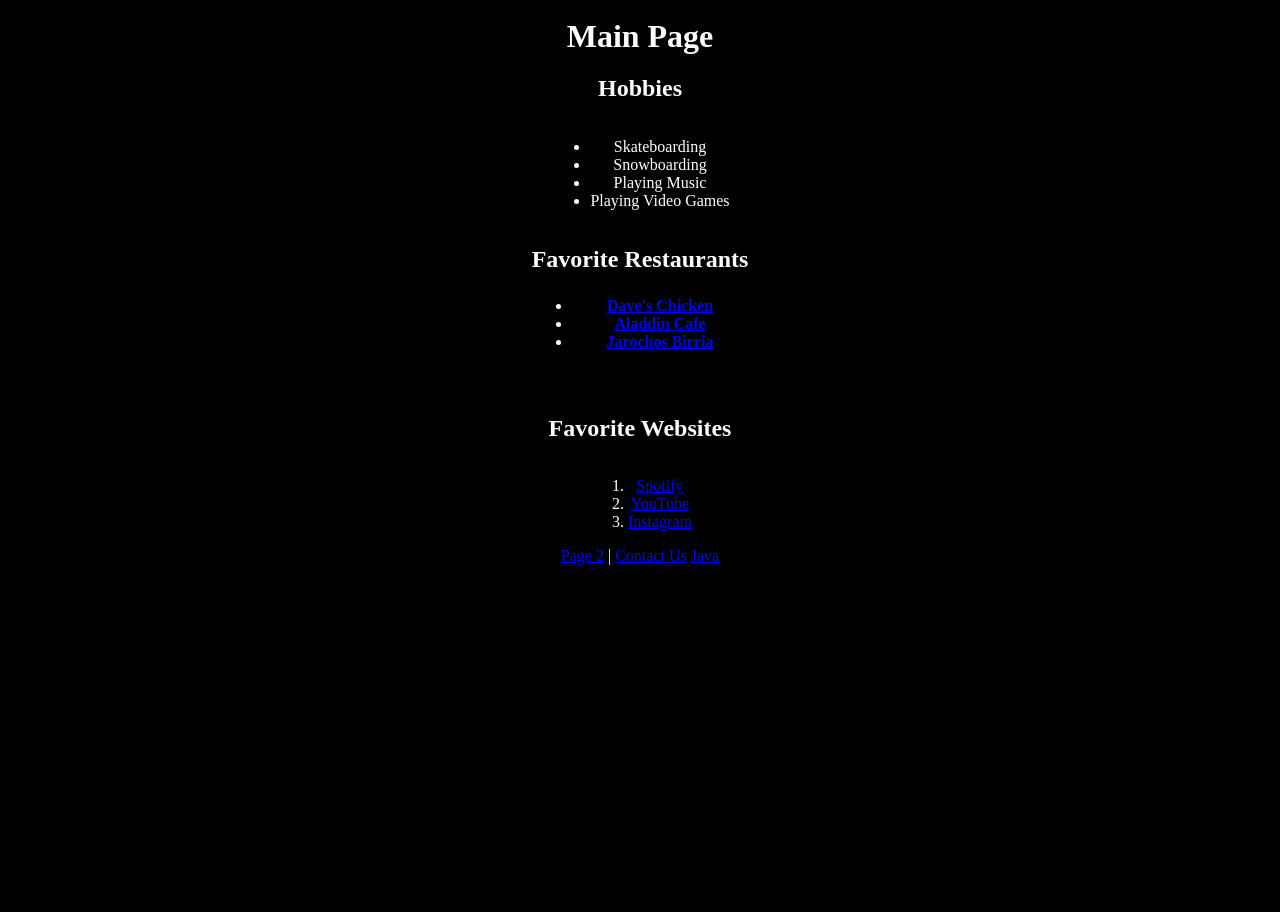
<file: Homework 6/Index.html>
<html>
<head>
    <title>Derek's Webpage</title>
    <link rel="stylesheet" href="style.css">
</head>
<body>
    <h1>Main Page</h1>
    <h2>Hobbies</h2>
    <ul>
        <li>Skateboarding</li>
        <li>Snowboarding</li>
        <li>Playing Music</li>
        <li>Playing Video Games</li>
    </ul>

    <h2>Favorite Restaurants
        <ul>
<li><a href="https://daveshotchicken.com/locations">Dave's Chicken</a></li>       
 <li><a href="https://aladdincafe.com/">Aladdin Cafe</a></li>        
<li><a href="https://gotruckster.com/food-truck/jarochos-birria">Jarochos Birria</a></li>
        </ul>
    </h2>
    </h2>
    <h2>Favorite Websites</h2>
    <ol>
        <li><a href="https://open.spotify.com/">Spotify</a></li>
        <li><a href="https://www.youtube.com/">YouTube</a></li>
        <li><a href="https://www.instagram.com/">Instagram</a></li>
    </ol>
    <nav>
        <a href="Page2.html">Page 2</a> |
        <a href="Page3.html">Contact Us</a>
        <a href="homewrk.js">Java</a>
    </nav>
</body>
</html>
</file>
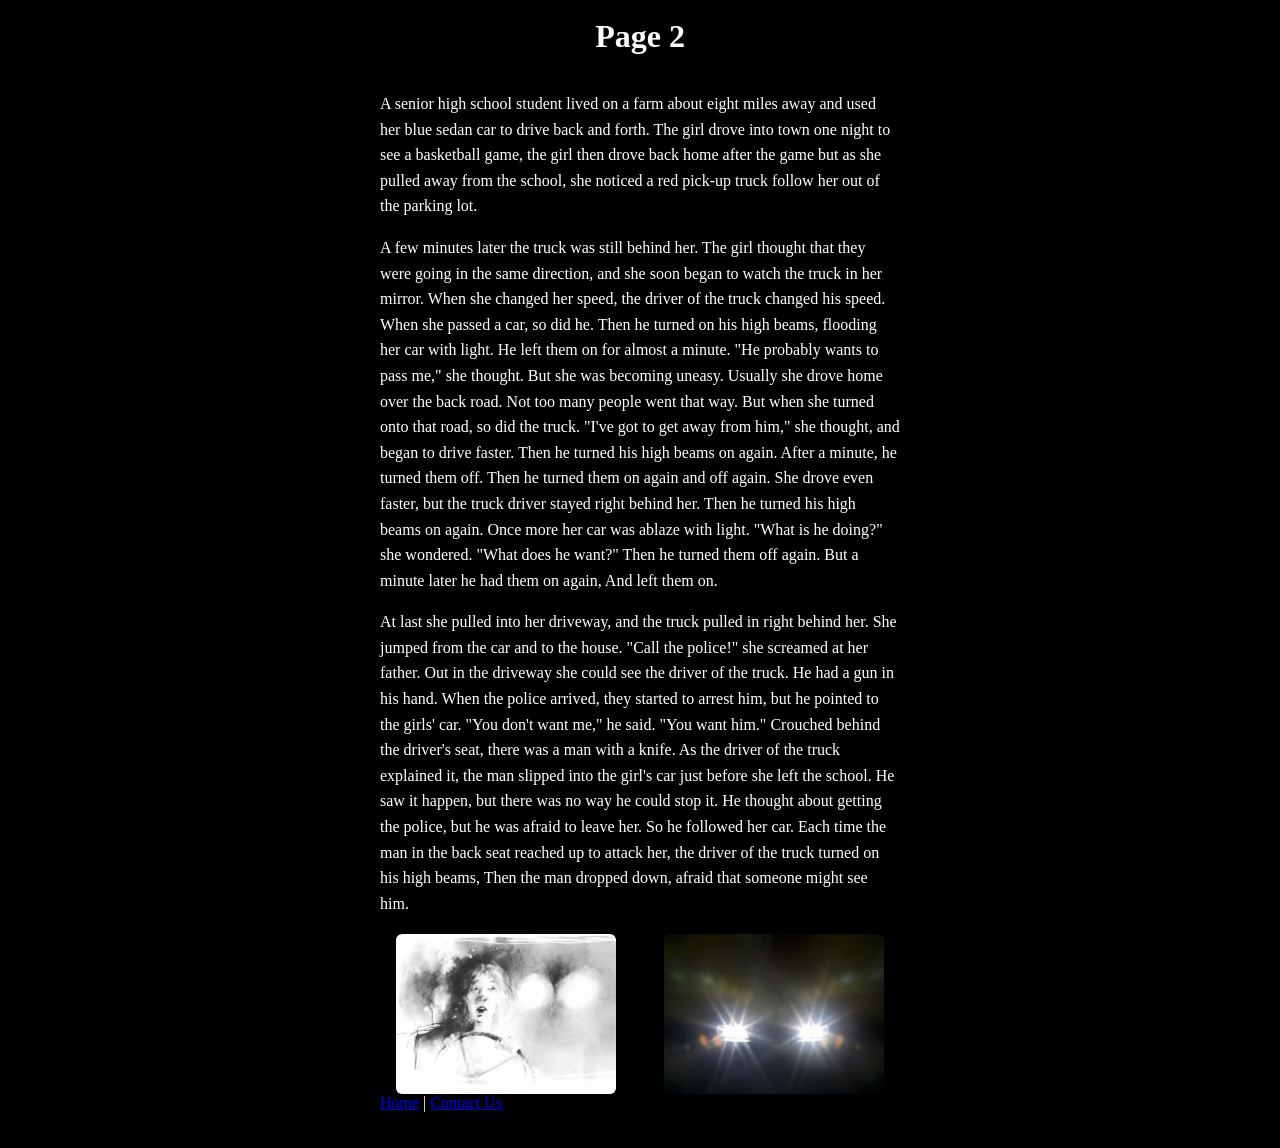
<file: Homework 6/Page2.html>
<html>
<head>
    <title>Page 2</title>
    <link rel="stylesheet" href="style.css">
</head>
<body>
    <h1>Page 2</h1>
    <div class="container">
        <div class="text">
            <p>A senior high school student lived on a farm about eight miles away and used her blue sedan car to drive back and forth. The girl drove into town one night to see a basketball game, the girl then drove back home after the game but as she pulled away from the school, she noticed a red pick-up truck follow her out of the parking lot.</p>

            <p>A few minutes later the truck was still behind her. The girl thought that they were going in the same direction, and she soon began to watch the truck in her mirror. When she changed her speed, the driver of the truck changed his speed. When she passed a car, so did he. Then he turned on his high beams, flooding her car with light. He left them on for almost a minute. "He probably wants to pass me," she thought. But she was becoming uneasy. Usually she drove home over the back road. Not too many people went that way. But when she turned onto that road, so did the truck. "I've got to get away from him," she thought, and began to drive faster. Then he turned his high beams on again. After a minute, he turned them off. Then he turned them on again and off again. She drove even faster, but the truck driver stayed right behind her. Then he turned his high beams on again. Once more her car was ablaze with light. "What is he doing?" she wondered. "What does he want?" Then he turned them off again. But a minute later he had them on again, And left them on.</p>

            <p>At last she pulled into her driveway, and the truck pulled in right behind her. She jumped from the car and to the house. "Call the police!" she screamed at her father. Out in the driveway she could see the driver of the truck. He had a gun in his hand. When the police arrived, they started to arrest him, but he pointed to the girls' car. "You don't want me," he said. "You want him." Crouched behind the driver's seat, there was a man with a knife. As the driver of the truck explained it, the man slipped into the girl's car just before she left the school. He saw it happen, but there was no way he could stop it. He thought about getting the police, but he was afraid to leave her. So he followed her car. Each time the man in the back seat reached up to attack her, the driver of the truck turned on his high beams, Then the man dropped down, afraid that someone might see him.</p>
        </div>

        <div class="photo-row">
            <img class="side-photo" src="High_beams.webp" alt="Left photo">
            <img class="side-photo" src="High_beams2.jpg" alt="Right photo">
        </div>

        <nav>
            <a href="Index.html">Home</a> |
            <a href="Page3.html">Contact Us</a>
        </nav>
    </div>
</body>
</html>
</file>
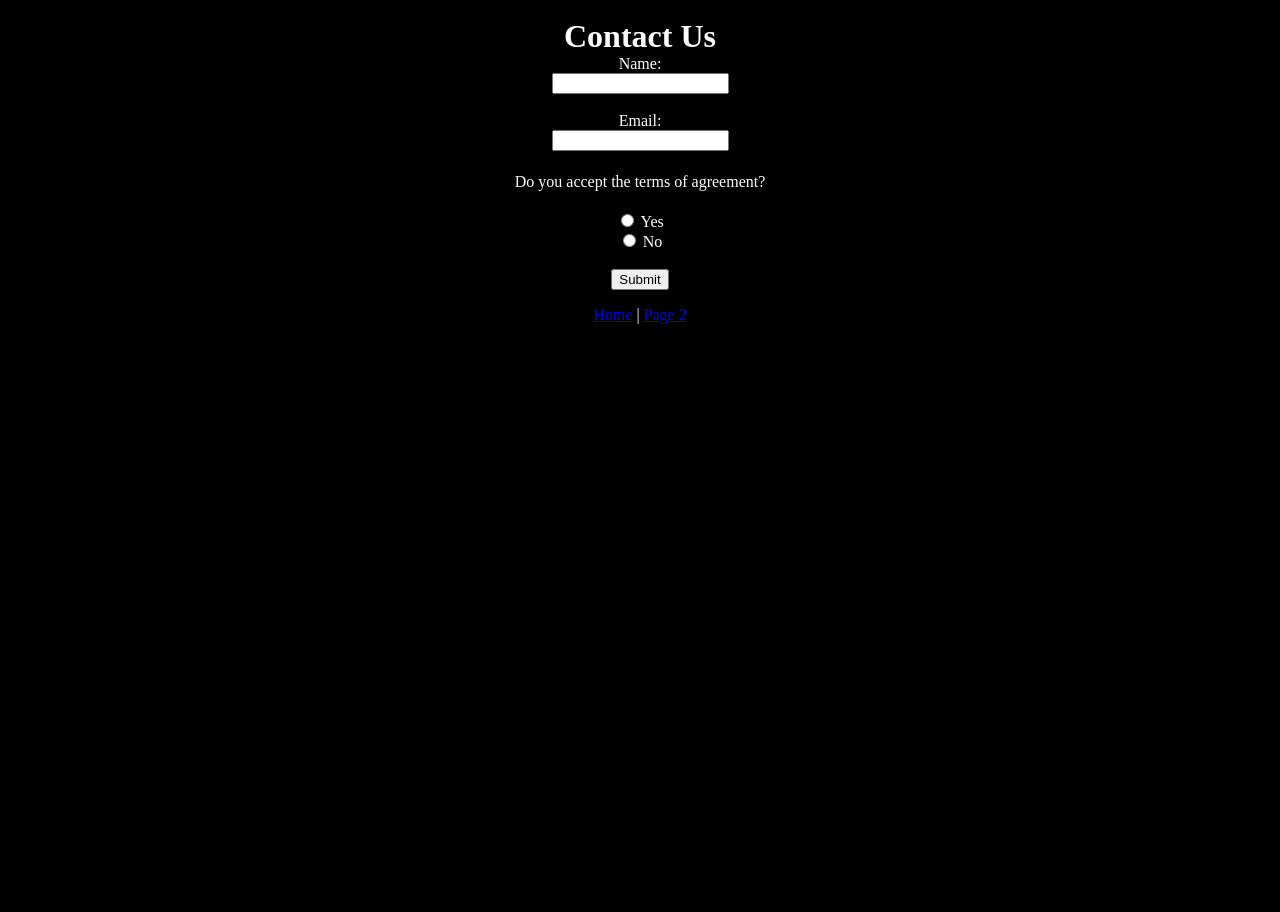
<file: Homework 6/Page3.html>
<html>
<head>
    <title>Contact Us</title>
    <link rel="stylesheet" href="style.css">
</head>
<body>
    <h1>Contact Us</h1>
    <form action="#" method="post">
        <label for="name">Name:</label><br>
        <input type="text" id="name" name="name"><br><br>

        <label for="email">Email:</label><br>
        <input type="email" id="email" name="email"><br><br>

        <p>Do you accept the terms of agreement?</p>
        <input type="radio" id="terms_yes" name="terms" value="yes">
        <label for="terms_yes">Yes</label><br>
        <input type="radio" id="terms_no" name="terms" value="no">
        <label for="terms_no">No</label><br><br>

        <input type="submit" value="Submit">
    </form>
    <nav>
        <a href="Index.html">Home</a> |
        <a href="Page2.html">Page 2</a>
    </nav>
</body>
</html>
</file>
<file: Homework 6/style.css>
body {
    background-color: #000000;
    color: #ffffff;
    margin: 0;
    display: flex;
    flex-direction: column;
    justify-content: flex-start;
    align-items: center;
    min-height: 100vh;
    text-align: center;
    padding-top: 12px;
}

h1 {
    text-align: center;
    margin: 6px 0 0 0;
}

li {
    font-size: 16px;
}

.container ul,
.container ol {
    padding-left: 1em;
    margin: 0 0 1rem 0;
}

.container li {
    margin: 0 0 0.35rem 0;
    padding-left: 0;
}

.container li::marker {
    margin-right: 6px;
}

.container {
    max-width: 520px; 
    width: 90%;
    margin: 36px auto;
    padding: 0 12px;
    text-align: left;
}

p {
    line-height: 1.6;
    margin: 0 0 1rem 0;
    text-align: left;
}

.photo-row {
    display: flex;
    align-items: center;
    justify-content: center;
    gap: 48px;
    margin-top: 18px;
}

.photo-row .side-photo {
    width: 220px;
    height: 160px;
    object-fit: cover;
    border-radius: 6px;
    flex-shrink: 0;
}

@media (max-width: 700px) {
    .photo-row { flex-direction: column; gap: 12px; }
    .photo-row .side-photo { width: 90%; height: auto; }
}
</file>
